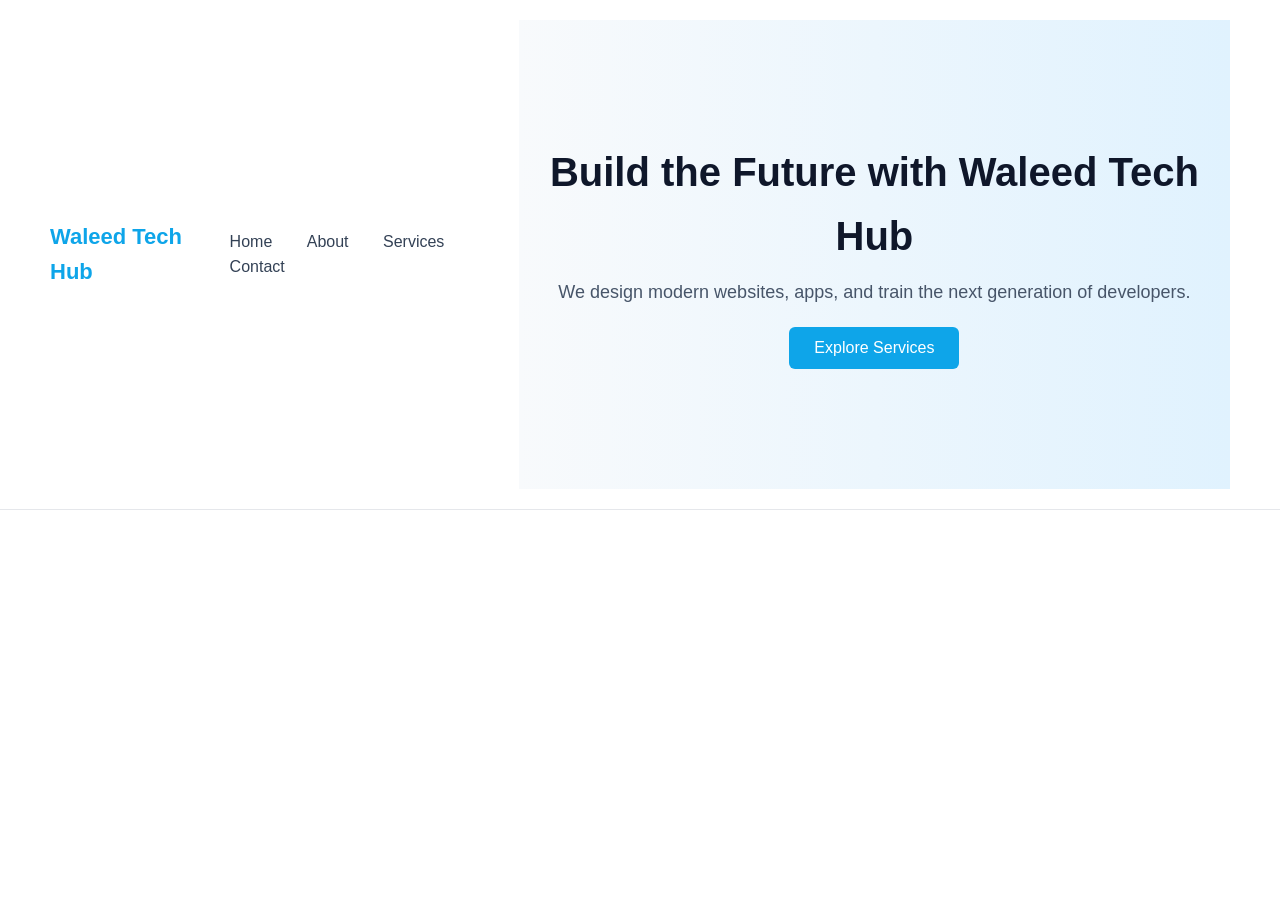
<file: index.html>
<!-- ================= HOME PAGE (index.html) ================= --><!DOCTYPE html><html lang="en">
<head>
  <meta charset="UTF-8">
  <meta name="viewport" content="width=device-width, initial-scale=1.0">
  <title>Waleed Tech Hub</title>
  <link rel="stylesheet" href="style.css">
</head>
<body><header>
  <h1>Waleed Tech Hub</h1>
  <nav>
    <a href="index.html">Home</a>
    <a href="about.html">About</a>
    <a href="services.html">Services</a>
    <a href="contact.html">Contact</a>
  </nav>
<section class="hero">
  <h2>Build the Future with Waleed Tech Hub</h2>
  <p>We design modern websites, apps, and train the next generation of developers.</p>
  <a href="services.html"><button>Explore Services</button></a>
</section>
</file>
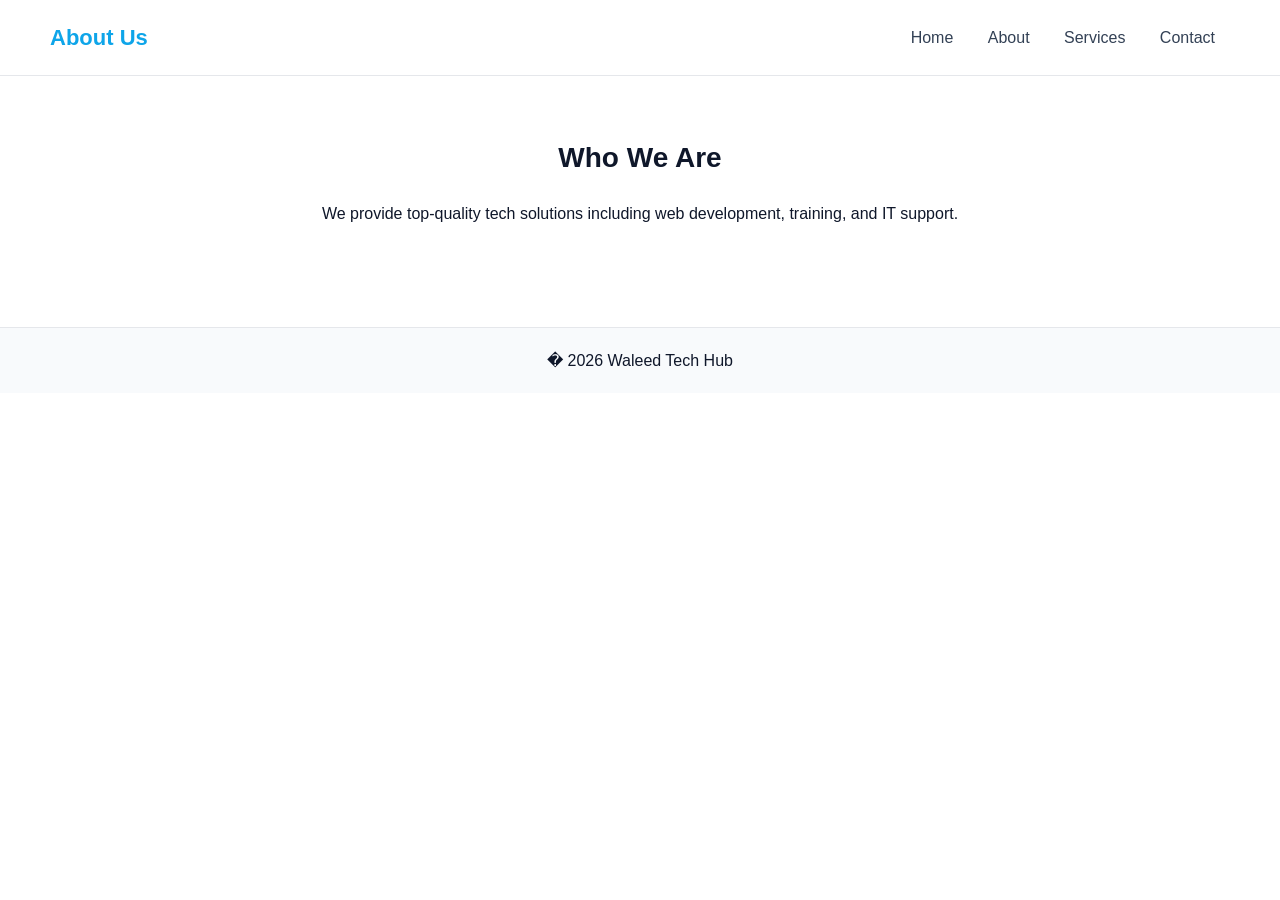
<file: about.html>
</html><!-- ================= ABOUT PAGE (about.html) ================= --><!DOCTYPE html><html lang="en">
<head>
  <meta charset="UTF-8">
  <meta name="viewport" content="width=device-width, initial-scale=1.0">
  <title>About</title>
  <link rel="stylesheet" href="style.css">
</head>
<body><header>
  <h1>About Us</h1>
  <nav>
    <a href="index.html">Home</a>
    <a href="about.html">About</a>
    <a href="services.html">Services</a>
    <a href="contact.html">Contact</a>
  </nav>
</header><section class="content">
  <h2>Who We Are</h2>
  <p>We provide top-quality tech solutions including web development, training, and IT support.</p>
</section><footer>
  <p>� 2026 Waleed Tech Hub</p>
</footer></body>
</file>
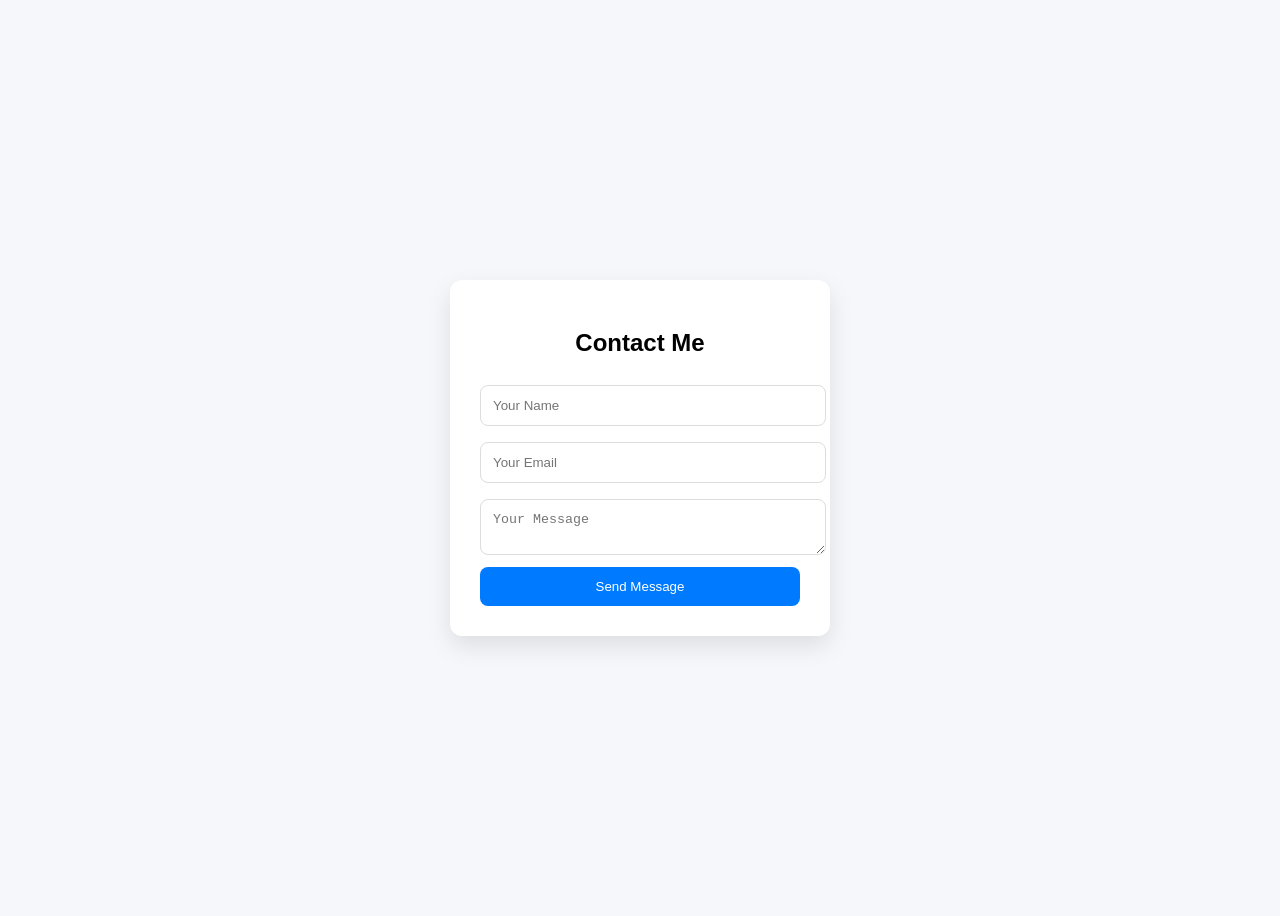
<file: contact.html>
<!DOCTYPE html>
<html lang="en">
<head>
<meta charset="UTF-8">
<meta name="viewport" content="width=device-width, initial-scale=1.0">
<title>Contact - Waleed Tech Hub</title>

<style>
body {
  font-family: Arial, sans-serif;
  background: #f5f7fa;
  display: flex;
  justify-content: center;
  align-items: center;
  height: 100vh;
}

.form-container {
  background: #ffffff;
  padding: 30px;
  border-radius: 12px;
  width: 320px;
  box-shadow: 0 10px 25px rgba(0,0,0,0.1);
  text-align: center;
}

h2 {
  margin-bottom: 20px;
}

input, textarea {
  width: 100%;
  padding: 12px;
  margin: 8px 0;
  border: 1px solid #ddd;
  border-radius: 8px;
  outline: none;
}

input:focus, textarea:focus {
  border-color: #007bff;
}

button {
  width: 100%;
  padding: 12px;
  background: #007bff;
  color: white;
  border: none;
  border-radius: 8px;
  cursor: pointer;
}

button:hover {
  background: #0056b3;
}

.success {
  display: none;
  color: green;
  margin-top: 15px;
}
</style>
</head>

<body>

<div class="form-container">
  <h2>Contact Me</h2>

  <form id="contactForm" action="https://formspree.io/f/mlgojyvb" method="POST">
    <input type="text" name="name" placeholder="Your Name" required>
    <input type="email" name="email" placeholder="Your Email" required>
    <textarea name="message" placeholder="Your Message" required></textarea>
    <button type="submit">Send Message</button>
  </form>

  <div class="success" id="successMsg">
    ? Message sent successfully!
  </div>
</div>

<script>
const form = document.getElementById("contactForm");
const successMsg = document.getElementById("successMsg");

form.addEventListener("submit", function(e) {
  e.preventDefault();

  const data = new FormData(form);

  fetch(form.action, {
    method: "POST",
    body: data,
    headers: {
      'Accept': 'application/json'
    }
  }).then(response => {
    if (response.ok) {
      successMsg.style.display = "block";
      form.reset();
    } else {
      alert("Something went wrong ??");
    }
  });
});
</script>

</body>
</html>
</file>
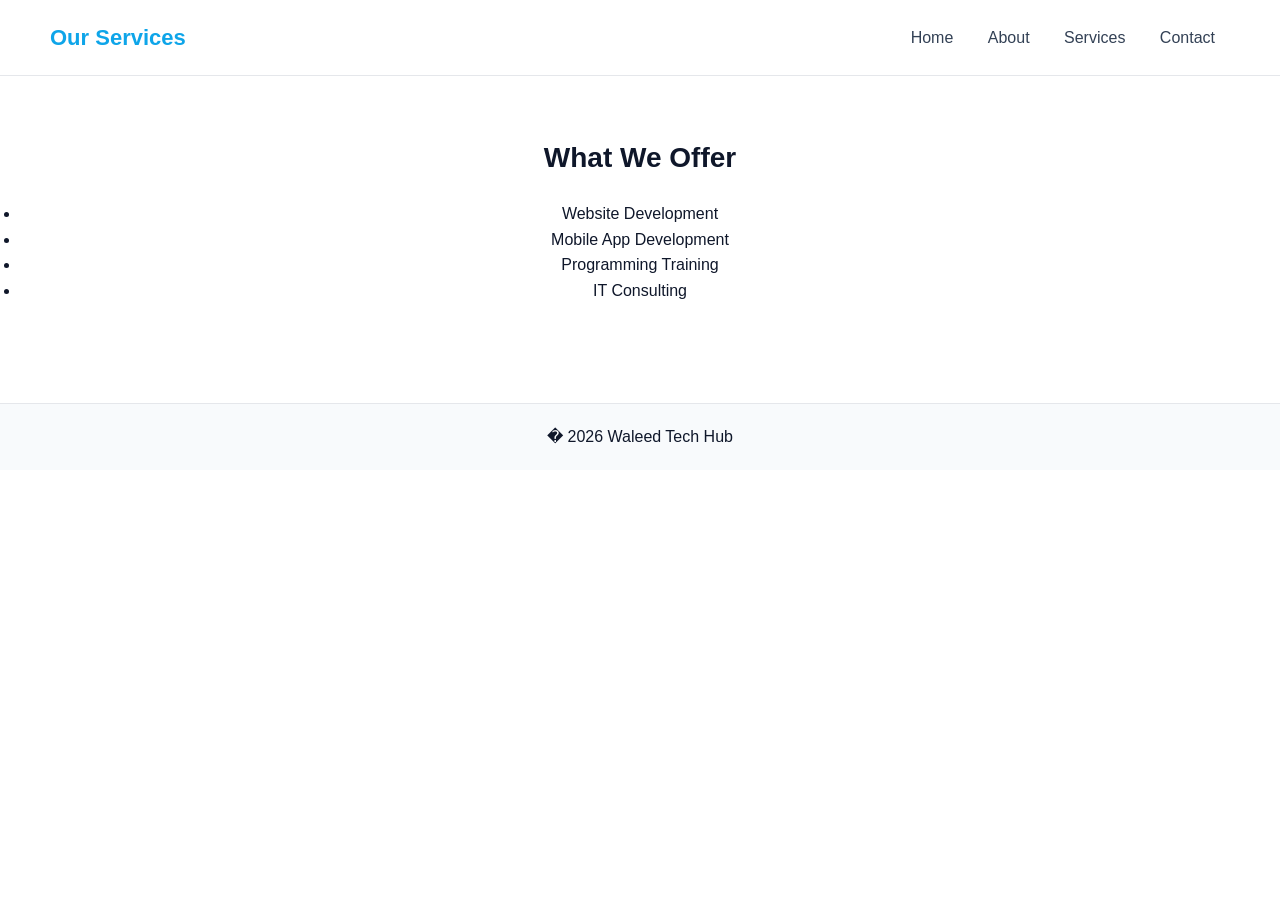
<file: services.html>
</html><!-- ================= SERVICES PAGE (services.html) ================= --><!DOCTYPE html><html lang="en">
<head>
  <meta charset="UTF-8">
  <meta name="viewport" content="width=device-width, initial-scale=1.0">
  <title>Services</title>
  <link rel="stylesheet" href="style.css">
</head>
<body><header>
  <h1>Our Services</h1>
  <nav>
    <a href="index.html">Home</a>
    <a href="about.html">About</a>
    <a href="services.html">Services</a>
    <a href="contact.html">Contact</a>
  </nav>
</header><section class="content">
  <h2>What We Offer</h2>
  <ul>
    <li>Website Development</li>
    <li>Mobile App Development</li>
    <li>Programming Training</li>
    <li>IT Consulting</li>
  </ul>
</section><footer>
  <p>� 2026 Waleed Tech Hub</p>
</footer></body>
</file>
<file: style.css>
/* RESET */
* {
  margin: 0;
  padding: 0;
  box-sizing: border-box;
  font-family: 'Segoe UI', sans-serif;
}

/* BODY */
body {
  background: #ffffff;
  color: #0f172a;
  line-height: 1.6;
}

/* HEADER */
header {
  display: flex;
  justify-content: space-between;
  align-items: center;
  padding: 20px 50px;
  background: white;
  border-bottom: 1px solid #e5e7eb;
  position: sticky;
  top: 0;
}

/* LOGO */
header h1 {
  font-size: 22px;
  color: #0ea5e9;
}

/* NAV */
nav a {
  margin: 0 15px;
  text-decoration: none;
  color: #334155;
  font-weight: 500;
}

nav a:hover {
  color: #0ea5e9;
}

/* HERO */
.hero {
  text-align: center;
  padding: 120px 20px;
  background: linear-gradient(to right, #f8fafc, #e0f2fe);
}

.hero h2 {
  font-size: 40px;
  margin-bottom: 10px;
}

.hero p {
  font-size: 18px;
  color: #475569;
  margin-bottom: 20px;
}

/* BUTTON */
button {
  padding: 12px 25px;
  background: #0ea5e9;
  border: none;
  color: white;
  border-radius: 6px;
  cursor: pointer;
  font-size: 16px;
  transition: 0.3s;
}

button:hover {
  background: #0284c7;
  transform: translateY(-2px);
}

/* CONTENT */
.content {
  padding: 60px 20px;
  text-align: center;
}

.content h2 {
  font-size: 28px;
  margin-bottom: 20px;
}

/* CARDS */
.cards {
  display: flex;
  justify-content: center;
  gap: 25px;
  flex-wrap: wrap;
  margin-top: 20px;
}

.card {
  background: white;
  padding: 25px;
  width: 220px;
  border-radius: 12px;
  border: 1px solid #e5e7eb;
  transition: 0.3s;
}

.card:hover {
  transform: translateY(-5px);
  box-shadow: 0 10px 25px rgba(0,0,0,0.08);
}

/* FORM */
form {
  max-width: 400px;
  margin: auto;
}

form input,
form textarea {
  width: 100%;
  margin: 10px 0;
  padding: 12px;
  border: 1px solid #d1d5db;
  border-radius: 6px;
}

form input:focus,
form textarea:focus {
  outline: none;
  border-color: #0ea5e9;
}

/* FOOTER */
footer {
  text-align: center;
  padding: 20px;
  background: #f8fafc;
  border-top: 1px solid #e5e7eb;
  margin-top: 40px;
}
</file>
